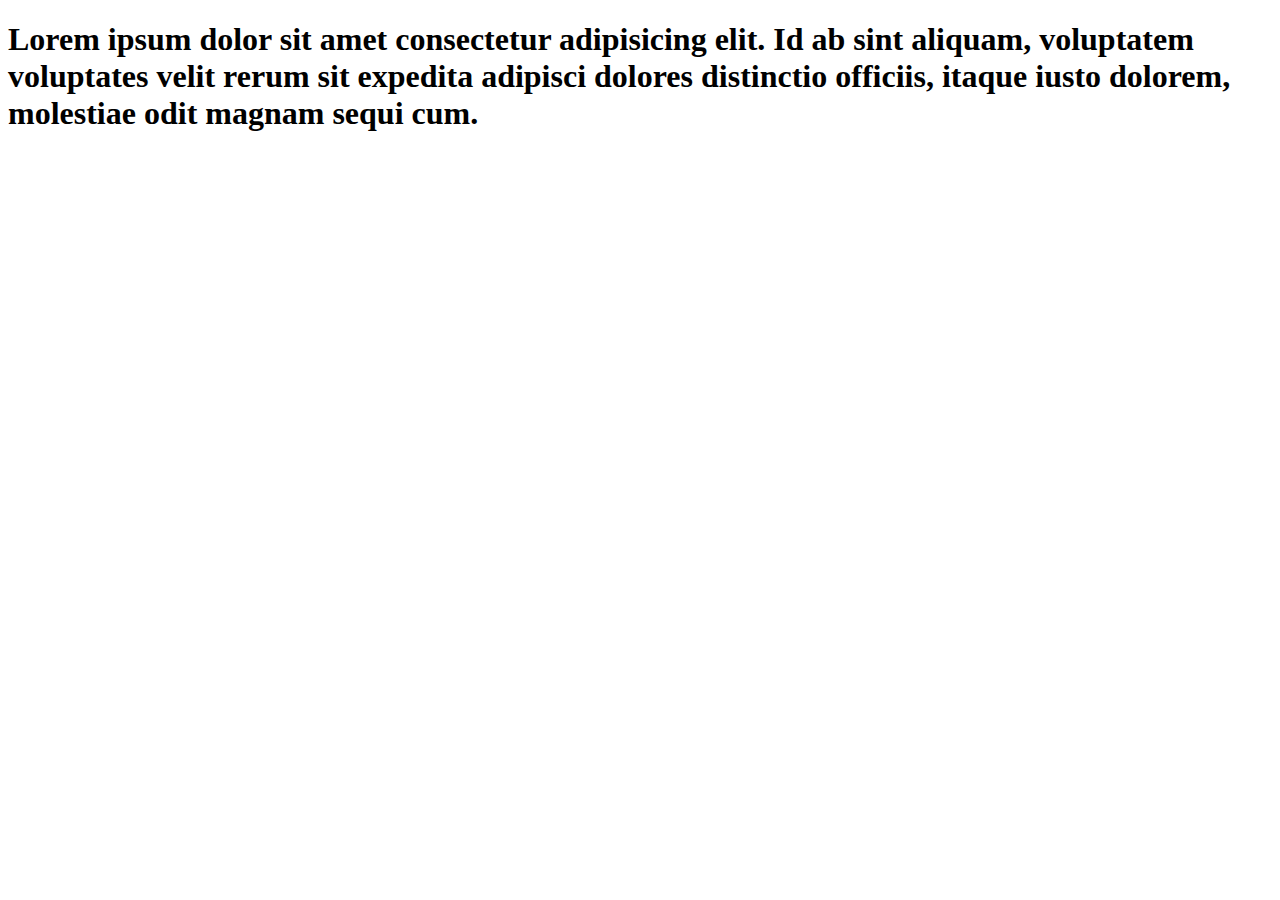
<file: index.html>
<!DOCTYPE html>
<html lang="en">
<head>
    <meta charset="UTF-8">
    <meta name="viewport" content="width=device-width, initial-scale=1.0">
    <title>Document</title>
</head>
<body>
    <h1>Lorem ipsum dolor sit amet consectetur adipisicing elit. Id ab sint aliquam, voluptatem voluptates velit rerum sit expedita adipisci dolores distinctio officiis, itaque iusto dolorem, molestiae odit magnam sequi cum.
</h1>
</body>
</html>
</file>
